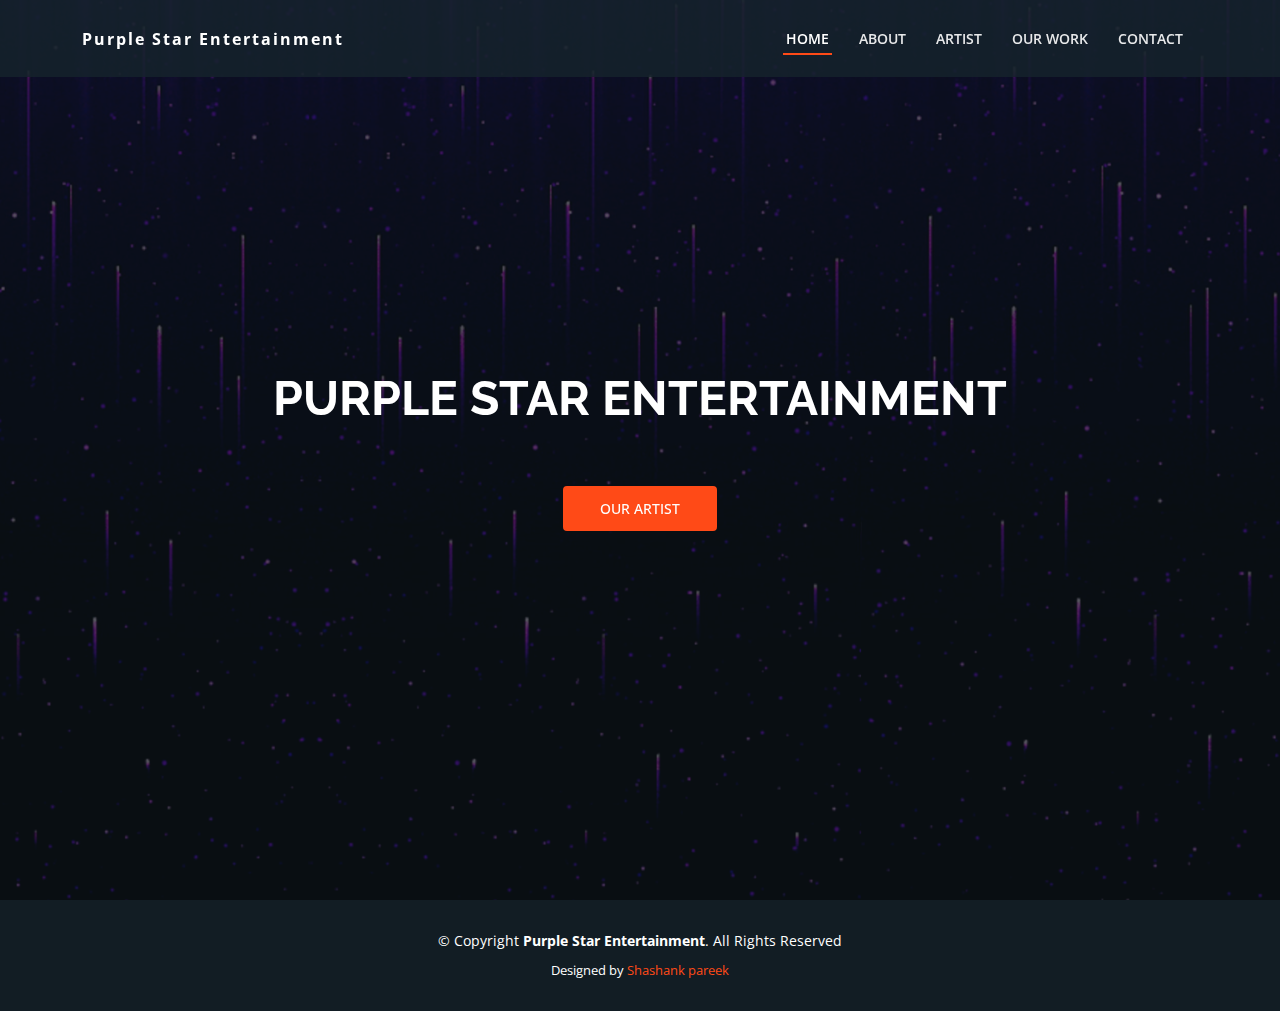
<file: index.html>
<!DOCTYPE html>
<html lang="en">

<head>
    <meta charset="utf-8">
    <meta content="width=device-width, initial-scale=1.0" name="viewport">

    <title>Purple Star Entertainment </title>
    <meta content="" name="description">
    <meta content="" name="keywords">

    <!-- Favicons -->
    <link href="assets/img/logo.png" rel="icon">
    <link href="assets/img/apple-touch-icon.png" rel="apple-touch-icon">

    <!-- Google Fonts -->
    <link href="https://fonts.googleapis.com/css?family=Open+Sans:300,300i,400,400i,600,600i,700,700i|Raleway:300,300i,400,400i,500,500i,600,600i,700,700i|Poppins:300,300i,400,400i,500,500i,600,600i,700,700i" rel="stylesheet">

    <!-- Vendor CSS Files -->
    <link href="assets/vendor/aos/aos.css" rel="stylesheet">
    <link href="assets/vendor/bootstrap/css/bootstrap.min.css" rel="stylesheet">
    <link href="assets/vendor/bootstrap-icons/bootstrap-icons.css" rel="stylesheet">
    <link href="assets/vendor/boxicons/css/boxicons.min.css" rel="stylesheet">
    <link href="assets/vendor/glightbox/css/glightbox.min.css" rel="stylesheet">
    <link href="assets/vendor/remixicon/remixicon.css" rel="stylesheet">
    <link href="assets/vendor/swiper/swiper-bundle.min.css" rel="stylesheet">

    <!--  Main CSS File -->
    <link href="assets/css/style.css" rel="stylesheet">


</head>

<body>
<!-- ======= Header ======= -->
    <header id="header" class="fixed-top">
        <div class="container d-flex align-items-center justify-content-between">

            <p class="logo"><a href="index.html">Purple Star Entertainment</a></p>
            <!-- Uncomment below if you prefer to use an image logo -->
            <!-- <a href="index.html" class="logo"><img src="assets/img/logo.png" alt="" class="img-fluid"></a>-->

            <nav id="navbar" class="navbar">
                <ul>
                    <li><a class="nav-link scrollto active" href="index.html">Home</a></li>
                    <li><a class="nav-link scrollto" href="about.html">About</a></li>
                    <li><a class="nav-link scrollto" href="our-artist.html">Artist</a></li>
                    <li><a class="nav-link scrollto" href="our-work.html">Our Work</a></li>
                    <li><a class="nav-link scrollto" href="Contact.html">Contact</a></li>
                </ul>
                <i class="bi bi-list mobile-nav-toggle"></i>
            </nav><!-- .navbar -->

        </div>
    </header><!-- End Header -->

    <!-- ======= Hero Section ======= -->
    <section id="hero">
        <div class="hero-container" data-aos="fade-up" data-aos-delay="150">
            <h1>Purple Star Entertainment</h1>
            <h2></h2>
            <div class="d-flex">
                <a href="our-artist.html" class="btn-get-started scrollto">OUR ARTIST</a>
<!--                <a href="https://www.youtube.com/watch?v=jDDaplaOz7Q" class="glightbox btn-watch-video"><i class="bi bi-play-circle"></i><span>Watch Video</span></a>-->
            </div>
        </div>
    </section><!-- End Hero -->

    <main id="main">
 
    </main><!-- End #main -->

    <!-- ======= Footer ======= -->
    <footer id="footer">
 
        <div class="container">
            <div class="copyright">
                &copy; Copyright <strong><span>Purple Star Entertainment</span></strong>. All Rights Reserved
            </div>
            <div class="credits">
              
                Designed by <a href="https://shashankp2611.github.io/Port-folio/">Shashank pareek</a>
            </div>
        </div>
    </footer><!-- End Footer -->

    <div id="preloader"></div>
    <a href="#" class="back-to-top d-flex align-items-center justify-content-center"><i class="bi bi-arrow-up-short"></i></a>

    <!-- Vendor JS Files -->
    <script src="assets/vendor/purecounter/purecounter_vanilla.js"></script>
    <script src="assets/vendor/aos/aos.js"></script>
    <script src="assets/vendor/bootstrap/js/bootstrap.bundle.min.js"></script>
    <script src="assets/vendor/glightbox/js/glightbox.min.js"></script>
    <script src="assets/vendor/isotope-layout/isotope.pkgd.min.js"></script>
    <script src="assets/vendor/swiper/swiper-bundle.min.js"></script>
    <script src="assets/vendor/php-email-form/validate.js"></script>

    <!--  Main JS File -->
    <script src="assets/js/main.js"></script>

</body>

</html>
</file>
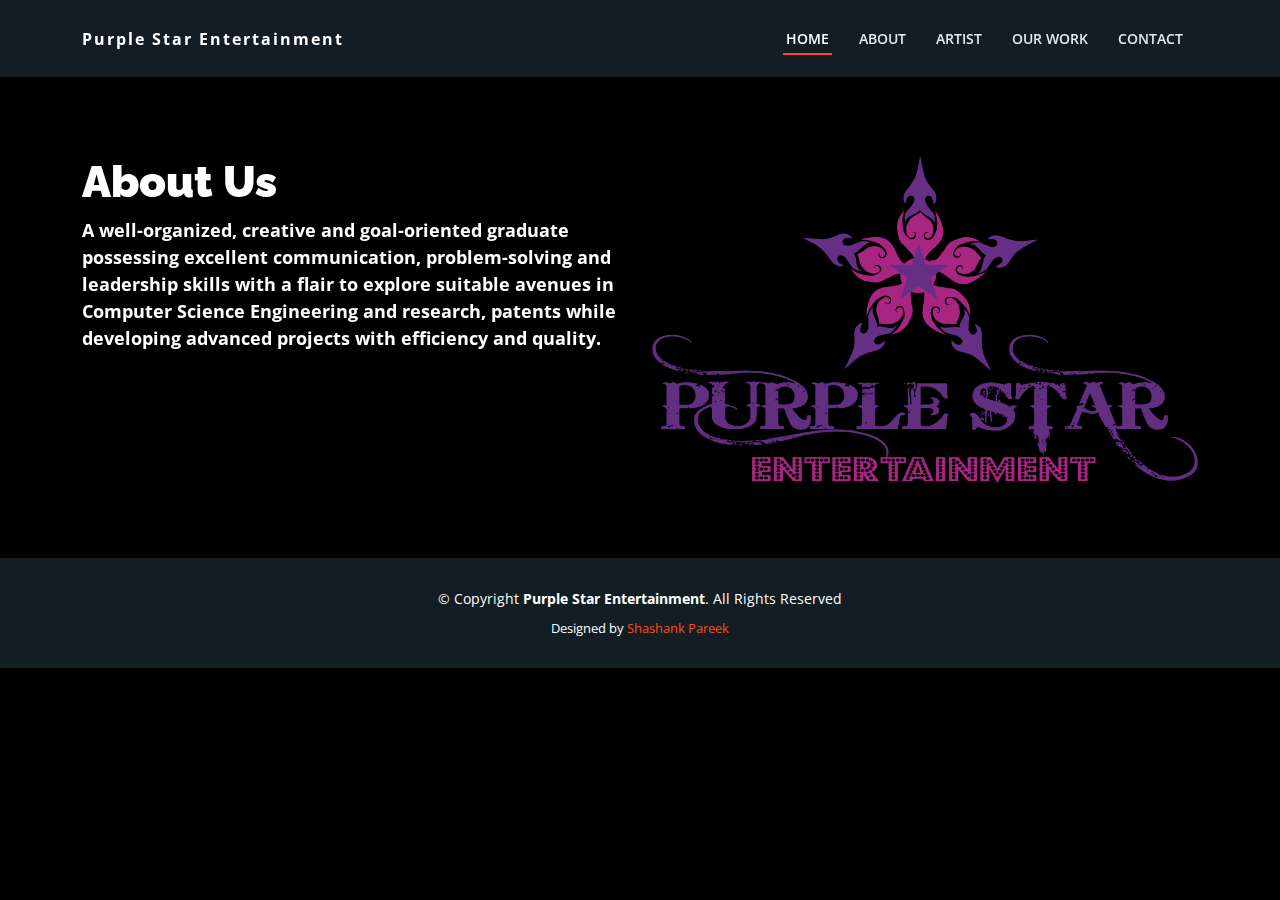
<file: about.html>
<!DOCTYPE html>
<html lang="en">

<head>
    <meta charset="utf-8">
    <meta content="width=device-width, initial-scale=1.0" name="viewport">

    <title></title>
    <meta content="" name="description">
    <meta content="" name="keywords">

    <!-- Favicons -->
    <link href="assets/img/logo.png" rel="icon">
    <link href="assets/img/apple-touch-icon.png" rel="apple-touch-icon">

    <!-- Google Fonts -->
    <link href="https://fonts.googleapis.com/css?family=Open+Sans:300,300i,400,400i,600,600i,700,700i|Raleway:300,300i,400,400i,500,500i,600,600i,700,700i|Poppins:300,300i,400,400i,500,500i,600,600i,700,700i" rel="stylesheet">

    <!-- Vendor CSS Files -->
    <link href="assets/vendor/aos/aos.css" rel="stylesheet">
    <link href="assets/vendor/bootstrap/css/bootstrap.min.css" rel="stylesheet">
    <link href="assets/vendor/bootstrap-icons/bootstrap-icons.css" rel="stylesheet">
    <link href="assets/vendor/boxicons/css/boxicons.min.css" rel="stylesheet">
    <link href="assets/vendor/glightbox/css/glightbox.min.css" rel="stylesheet">
    <link href="assets/vendor/remixicon/remixicon.css" rel="stylesheet">
    <link href="assets/vendor/swiper/swiper-bundle.min.css" rel="stylesheet">

    <!--  Main CSS File -->
    <link href="assets/css/style.css" rel="stylesheet">


</head>

<body>

   <!-- ======= Header ======= -->
    <header id="header" class="fixed-top">
        <div class="container d-flex align-items-center justify-content-between">

          <p class="logo"><a href="index.html">Purple Star Entertainment</a></p>
            <!-- Uncomment below if you prefer to use an image logo -->
            <!-- <a href="index.html" class="logo"><img src="assets/img/logo.png" alt="" class="img-fluid"></a>-->

            <nav id="navbar" class="navbar">
                <ul>
                    <li><a class="nav-link scrollto active" href="index.html">Home</a></li>
                    <li><a class="nav-link scrollto" href="about.html">About</a></li>
                    <li><a class="nav-link scrollto" href="our-artist.html">Artist</a></li>
                    <li><a class="nav-link scrollto" href="our-work.html">Our Work</a></li>
                    <li><a class="nav-link scrollto" href="Contact.html">Contact</a></li>
                </ul>
                <i class="bi bi-list mobile-nav-toggle"></i>
            </nav><!-- .navbar -->

        </div>
    </header><!-- End Header -->
 

    <main id="main">

        <!-- ======= About Section ======= -->
        <!-- ======= About Section ======= -->
    <section id="about" class="about mt-5">
      <div class="container mt-5" data-aos="fade-up">

        <div class="row">
          <div class="col-lg-6 order-1 order-lg-2" data-aos="fade-left" data-aos-delay="100">
            <img src="assets/img/logo.png" class="img-fluid" alt="">
          </div>
          <div class="col-lg-6 pt-4 pt-lg-0 order-2 order-lg-1 content" data-aos="fade-right" data-aos-delay="100">
            <h3>About Us </h3>
                       
            <p>
              A well-organized, creative and goal-oriented
              graduate possessing excellent
              communication, problem-solving and
              leadership skills with a flair to explore
              suitable avenues in Computer Science
              Engineering and research, patents while
              developing advanced projects with
              efficiency and quality. 
            </p>
          </div>
        </div>

      </div>
    </section><!-- End About Section -->

     

     
    <!-- ======= Footer ======= -->
    <footer id="footer">


        <div class="container">
            <div class="copyright">
                &copy; Copyright <strong><span>Purple Star Entertainment</span></strong>. All Rights Reserved
            </div>
            <div class="credits">

                Designed by <a href="https://shashankp2611.github.io/Port-folio/">Shashank Pareek</a>
            </div>
        </div>
    </footer><!-- End Footer -->

    <div id="preloader"></div>
    <a href="#" class="back-to-top d-flex align-items-center justify-content-center"><i class="bi bi-arrow-up-short"></i></a>

    <!-- Vendor JS Files -->
    <script src="assets/vendor/purecounter/purecounter_vanilla.js"></script>
    <script src="assets/vendor/aos/aos.js"></script>
    <script src="assets/vendor/bootstrap/js/bootstrap.bundle.min.js"></script>
    <script src="assets/vendor/glightbox/js/glightbox.min.js"></script>
    <script src="assets/vendor/isotope-layout/isotope.pkgd.min.js"></script>
    <script src="assets/vendor/swiper/swiper-bundle.min.js"></script>
    <script src="assets/vendor/php-email-form/validate.js"></script>

    <!--  Main JS File -->
    <script src="assets/js/main.js"></script>

</body></html>
</file>
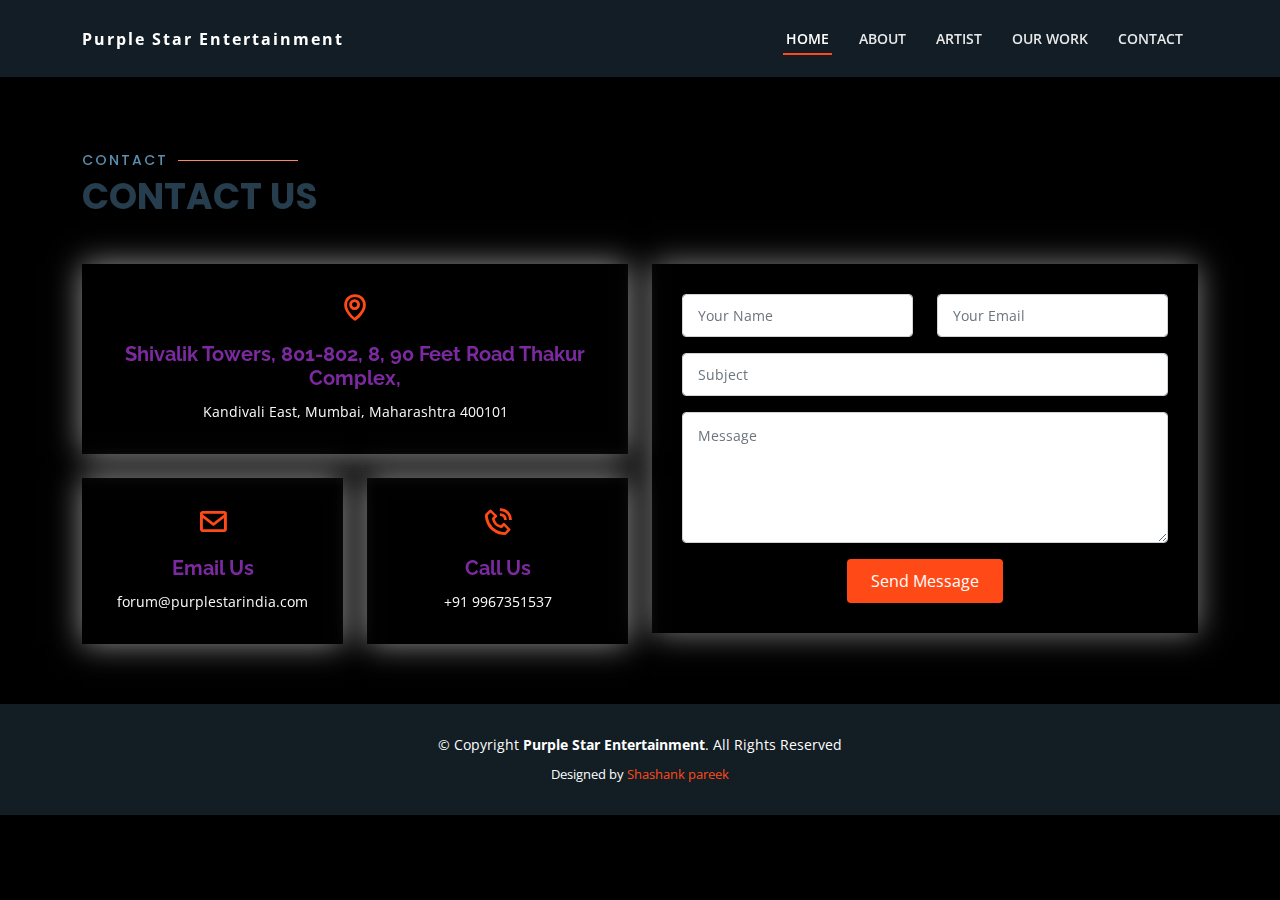
<file: Contact.html>
<!DOCTYPE html>
<html lang="en">

<head>
    <meta charset="utf-8">
    <meta content="width=device-width, initial-scale=1.0" name="viewport">

    <title>Purple Star Entertainment</title>
    <meta content="" name="description">
    <meta content="" name="keywords">

    <!-- Favicons -->
    <link href="assets/img/logo.png" rel="icon">
    <link href="assets/img/apple-touch-icon.png" rel="apple-touch-icon">

    <!-- Google Fonts -->
    <link href="https://fonts.googleapis.com/css?family=Open+Sans:300,300i,400,400i,600,600i,700,700i|Raleway:300,300i,400,400i,500,500i,600,600i,700,700i|Poppins:300,300i,400,400i,500,500i,600,600i,700,700i" rel="stylesheet">

    <!-- Vendor CSS Files -->
    <link href="assets/vendor/aos/aos.css" rel="stylesheet">
    <link href="assets/vendor/bootstrap/css/bootstrap.min.css" rel="stylesheet">
    <link href="assets/vendor/bootstrap-icons/bootstrap-icons.css" rel="stylesheet">
    <link href="assets/vendor/boxicons/css/boxicons.min.css" rel="stylesheet">
    <link href="assets/vendor/glightbox/css/glightbox.min.css" rel="stylesheet">
    <link href="assets/vendor/remixicon/remixicon.css" rel="stylesheet">
    <link href="assets/vendor/swiper/swiper-bundle.min.css" rel="stylesheet">

    <!--  Main CSS File -->
    <link href="assets/css/style.css" rel="stylesheet">


</head>

<body>

  <!-- ======= Header ======= -->
    <header id="header" class="fixed-top">
        <div class="container d-flex align-items-center justify-content-between">

            <p class="logo"><a href="index.html">Purple Star Entertainment</a></p>
            <!-- Uncomment below if you prefer to use an image logo -->
            <!-- <a href="index.html" class="logo"><img src="assets/img/logo.png" alt="" class="img-fluid"></a>-->

            <nav id="navbar" class="navbar">
                <ul>
                    <li><a class="nav-link scrollto active" href="index.html">Home</a></li>
                    <li><a class="nav-link scrollto" href="about.html">About</a></li>
                    <li><a class="nav-link scrollto" href="our-artist.html">Artist</a></li>
                    <li><a class="nav-link scrollto" href="our-work.html">Our Work</a></li>
                    <li><a class="nav-link scrollto" href="Contact.html">Contact</a></li>
                </ul>
                <i class="bi bi-list mobile-nav-toggle"></i>
            </nav><!-- .navbar -->

        </div>
    </header><!-- End Header -->

     
    <main id="main">
 
        <!-- ======= Contact Section ======= -->
        <section id="contact" class="contact mt-5">
            <div class="container mt-5" data-aos="fade-up">

                <div class="section-title">
                    <h2>Contact</h2>
                    <p>Contact Us</p>
                </div>

                <div class="row">

                    <div class="col-lg-6">

                        <div class="row">
                            <div class="col-md-12">
                                <div class="info-box">
                                    <i class="bx bx-map"></i>
                                    <h3>Shivalik Towers, 801-802, 8, 90 Feet Road Thakur Complex, </h3>
                                    <p>Kandivali East, Mumbai, Maharashtra 400101</p>
                                </div>
                            </div>
                            <div class="col-md-6">
                                <div class="info-box mt-4">
                                    <i class="bx bx-envelope"></i>
                                    <h3>Email Us</h3>
                                    <p>forum@purplestarindia.com<br></p>
                                </div>
                            </div>
                            <div class="col-md-6">
                                <div class="info-box mt-4">
                                    <i class="bx bx-phone-call"></i>
                                    <h3>Call Us</h3>
                                    <p>+91 9967351537<br></p>
                                </div>
                            </div>
                        </div>

                    </div>

                    <div class="col-lg-6 mt-4 mt-lg-0">
                        <form action="forms/contact.php" method="post" role="form" class="php-email-form">
                            <div class="row">
                                <div class="col-md-6 form-group">
                                    <input type="text" name="name" class="form-control" id="name" placeholder="Your Name" required>
                                </div>
                                <div class="col-md-6 form-group mt-3 mt-md-0">
                                    <input type="email" class="form-control" name="email" id="email" placeholder="Your Email" required>
                                </div>
                            </div>
                            <div class="form-group mt-3">
                                <input type="text" class="form-control" name="subject" id="subject" placeholder="Subject" required>
                            </div>
                            <div class="form-group mt-3">
                                <textarea class="form-control" name="message" rows="5" placeholder="Message" required></textarea>
                            </div>
                            <div class="my-3">
                                <div class="loading">Loading</div>
                                <div class="error-message"></div>
                                <div class="sent-message">Your message has been sent. Thank you!</div>
                            </div>
                            <div class="text-center"><button type="submit">Send Message</button></div>
                        </form>
                    </div>

                </div>

            </div>
        </section><!-- End Contact Section -->

    </main><!-- End #main -->

    <!-- ======= Footer ======= -->
    <footer id="footer">
 
        <div class="container">
            <div class="copyright">
                &copy; Copyright <strong><span>Purple Star Entertainment</span></strong>. All Rights Reserved
            </div>
            <div class="credits">
              
                Designed by <a href="https://shashankp2611.github.io/Port-folio/">Shashank pareek</a>
            </div>
        </div>
    </footer><!-- End Footer -->

    <div id="preloader"></div>
    <a href="#" class="back-to-top d-flex align-items-center justify-content-center"><i class="bi bi-arrow-up-short"></i></a>

    <!-- Vendor JS Files -->
    <script src="assets/vendor/purecounter/purecounter_vanilla.js"></script>
    <script src="assets/vendor/aos/aos.js"></script>
    <script src="assets/vendor/bootstrap/js/bootstrap.bundle.min.js"></script>
    <script src="assets/vendor/glightbox/js/glightbox.min.js"></script>
    <script src="assets/vendor/isotope-layout/isotope.pkgd.min.js"></script>
    <script src="assets/vendor/swiper/swiper-bundle.min.js"></script>
    <script src="assets/vendor/php-email-form/validate.js"></script>

    <!--  Main JS File -->
    <script src="assets/js/main.js"></script>

</body>

</html>
</file>
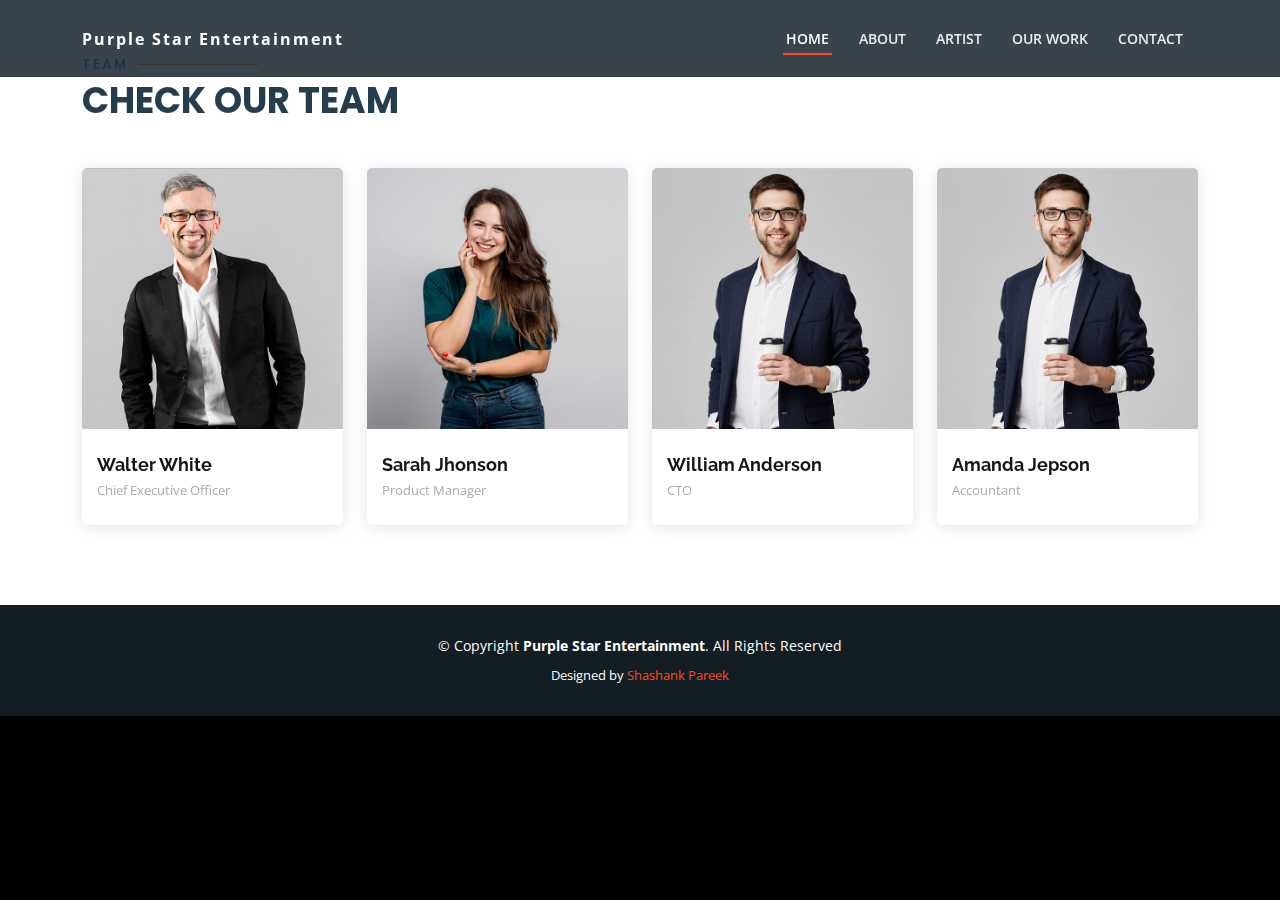
<file: our-artist.html>
<!DOCTYPE html>
<html lang="en">

<head>
    <meta charset="utf-8">
    <meta content="width=device-width, initial-scale=1.0" name="viewport">

    <title>Purple Star Entertainment</title>
    <meta content="" name="description">
    <meta content="" name="keywords">

    <!-- Favicons -->
    <link href="assets/img/logo.png" rel="icon">
    <link href="assets/img/apple-touch-icon.png" rel="apple-touch-icon">

    <!-- Google Fonts -->
    <link href="https://fonts.googleapis.com/css?family=Open+Sans:300,300i,400,400i,600,600i,700,700i|Raleway:300,300i,400,400i,500,500i,600,600i,700,700i|Poppins:300,300i,400,400i,500,500i,600,600i,700,700i" rel="stylesheet">

    <!-- Vendor CSS Files -->
    <link href="assets/vendor/aos/aos.css" rel="stylesheet">
    <link href="assets/vendor/bootstrap/css/bootstrap.min.css" rel="stylesheet">
    <link href="assets/vendor/bootstrap-icons/bootstrap-icons.css" rel="stylesheet">
    <link href="assets/vendor/boxicons/css/boxicons.min.css" rel="stylesheet">
    <link href="assets/vendor/glightbox/css/glightbox.min.css" rel="stylesheet">
    <link href="assets/vendor/remixicon/remixicon.css" rel="stylesheet">
    <link href="assets/vendor/swiper/swiper-bundle.min.css" rel="stylesheet">

    <!--  Main CSS File -->
    <link href="assets/css/style.css" rel="stylesheet">


</head>

<body>

  <!-- ======= Header ======= -->
    <header id="header" class="fixed-top">
        <div class="container d-flex align-items-center justify-content-between">

          <p class="logo"><a href="index.html">Purple Star Entertainment</a></p>
            <!-- Uncomment below if you prefer to use an image logo -->
            <!-- <a href="index.html" class="logo"><img src="assets/img/logo.png" alt="" class="img-fluid"></a>-->

            <nav id="navbar" class="navbar">
                <ul>
                    <li><a class="nav-link scrollto active" href="index.html">Home</a></li>
                    <li><a class="nav-link scrollto" href="about.html">About</a></li>
                    <li><a class="nav-link scrollto" href="our-artist.html">Artist</a></li>
                    <li><a class="nav-link scrollto" href="our-work.html">Our Work</a></li>
                    <li><a class="nav-link scrollto" href="Contact.html">Contact</a></li>
                </ul>
                <i class="bi bi-list mobile-nav-toggle"></i>
            </nav><!-- .navbar -->

        </div>
    </header><!-- End Header -->

    <main id="main">






        <!-- ======= Team Section ======= -->
         <!-- ======= Team Section ======= -->
    <section id="team" class="team">
      <div class="container" data-aos="fade-up">

        <div class="section-title">
          <h2>Team</h2>
          <p>Check our Team</p>
        </div>

        <div class="row">

          <div class="col-lg-3 col-md-6 d-flex align-items-stretch">
            <div class="member" data-aos="fade-up" data-aos-delay="100">
              <div class="member-img">
                <img src="assets/img/team/team-1.jpg" class="img-fluid" alt="">
                <div class="social">
                  <a href=""><i class="bi bi-twitter"></i></a>
                  <a href=""><i class="bi bi-facebook"></i></a>
                  <a href=""><i class="bi bi-instagram"></i></a>
                  <a href=""><i class="bi bi-linkedin"></i></a>
                </div>
              </div>
              <div class="member-info">
                <h4>Walter White</h4>
                <span>Chief Executive Officer</span>
              </div>
            </div>
          </div>

          <div class="col-lg-3 col-md-6 d-flex align-items-stretch">
            <div class="member" data-aos="fade-up" data-aos-delay="200">
              <div class="member-img">
                <img src="assets/img/team/team-2.jpg" class="img-fluid" alt="">
                <div class="social">
                  <a href=""><i class="bi bi-twitter"></i></a>
                  <a href=""><i class="bi bi-facebook"></i></a>
                  <a href=""><i class="bi bi-instagram"></i></a>
                  <a href=""><i class="bi bi-linkedin"></i></a>
                </div>
              </div>
              <div class="member-info">
                <h4>Sarah Jhonson</h4>
                <span>Product Manager</span>
              </div>
            </div>
          </div>

          <div class="col-lg-3 col-md-6 d-flex align-items-stretch">
            <div class="member" data-aos="fade-up" data-aos-delay="300">
              <div class="member-img">
                <img src="assets/img/team/team-3.jpg" class="img-fluid" alt="">
                <div class="social">
                  <a href=""><i class="bi bi-twitter"></i></a>
                  <a href=""><i class="bi bi-facebook"></i></a>
                  <a href=""><i class="bi bi-instagram"></i></a>
                  <a href=""><i class="bi bi-linkedin"></i></a>
                </div>
              </div>
              <div class="member-info">
                <h4>William Anderson</h4>
                <span>CTO</span>
              </div>
            </div>
          </div>

          <div class="col-lg-3 col-md-6 d-flex align-items-stretch">
            <div class="member" data-aos="fade-up" data-aos-delay="400">
              <div class="member-img">
                <img src="assets/img/team/team-3.jpg" class="img-fluid" alt="">
                <div class="social">
                  <a href=""><i class="bi bi-twitter"></i></a>
                  <a href=""><i class="bi bi-facebook"></i></a>
                  <a href=""><i class="bi bi-instagram"></i></a>
                  <a href=""><i class="bi bi-linkedin"></i></a>
                </div>
              </div>
              <div class="member-info">
                <h4>Amanda Jepson</h4>
                <span>Accountant</span>
              </div>
            </div>
          </div>

        </div>

      </div>
    </section><!-- End Team Section -->


       

    </main><!-- End #main -->

    <!-- ======= Footer ======= -->
    <footer id="footer">


        <div class="container">
            <div class="copyright">
                &copy; Copyright <strong><span>Purple Star Entertainment</span></strong>. All Rights Reserved
            </div>
            <div class="credits">

                Designed by <a href="https://shashankp2611.github.io/Port-folio/">Shashank Pareek</a>
            </div>
        </div>
    </footer><!-- End Footer -->

    <div id="preloader"></div>
    <a href="#" class="back-to-top d-flex align-items-center justify-content-center"><i class="bi bi-arrow-up-short"></i></a>

    <!-- Vendor JS Files -->
    <script src="assets/vendor/purecounter/purecounter_vanilla.js"></script>
    <script src="assets/vendor/aos/aos.js"></script>
    <script src="assets/vendor/bootstrap/js/bootstrap.bundle.min.js"></script>
    <script src="assets/vendor/glightbox/js/glightbox.min.js"></script>
    <script src="assets/vendor/isotope-layout/isotope.pkgd.min.js"></script>
    <script src="assets/vendor/swiper/swiper-bundle.min.js"></script>
    <script src="assets/vendor/php-email-form/validate.js"></script>

    <!--  Main JS File -->
    <script src="assets/js/main.js"></script>

</body></html>
</file>
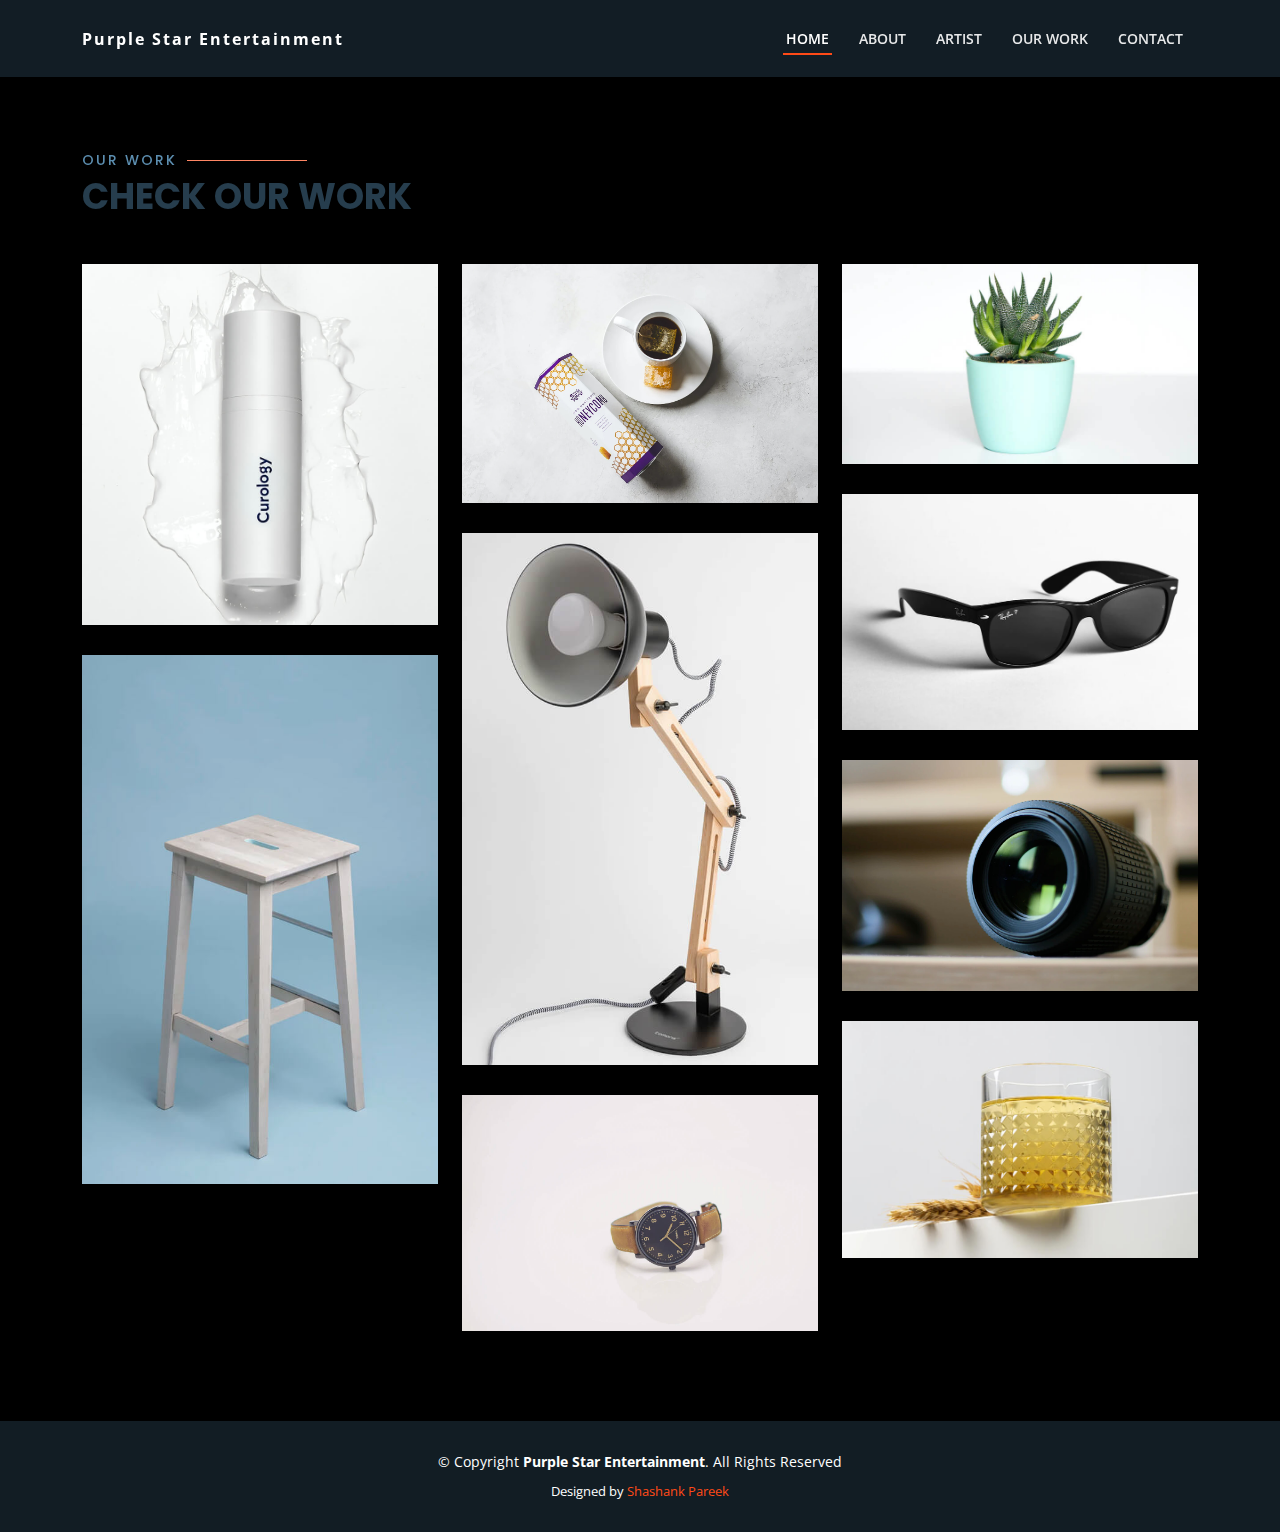
<file: our-work.html>
<!DOCTYPE html>
<html lang="en">

<head>
    <meta charset="utf-8">
    <meta content="width=device-width, initial-scale=1.0" name="viewport">

    <title>Purple Star Entertainment</title>
    <meta content="" name="description">
    <meta content="" name="keywords">

    <!-- Favicons -->
    <link href="assets/img/logo.png" rel="icon">
    <link href="assets/img/apple-touch-icon.png" rel="apple-touch-icon">

    <!-- Google Fonts -->
    <link href="https://fonts.googleapis.com/css?family=Open+Sans:300,300i,400,400i,600,600i,700,700i|Raleway:300,300i,400,400i,500,500i,600,600i,700,700i|Poppins:300,300i,400,400i,500,500i,600,600i,700,700i" rel="stylesheet">

    <!-- Vendor CSS Files -->
    <link href="assets/vendor/aos/aos.css" rel="stylesheet">
    <link href="assets/vendor/bootstrap/css/bootstrap.min.css" rel="stylesheet">
    <link href="assets/vendor/bootstrap-icons/bootstrap-icons.css" rel="stylesheet">
    <link href="assets/vendor/boxicons/css/boxicons.min.css" rel="stylesheet">
    <link href="assets/vendor/glightbox/css/glightbox.min.css" rel="stylesheet">
    <link href="assets/vendor/remixicon/remixicon.css" rel="stylesheet">
    <link href="assets/vendor/swiper/swiper-bundle.min.css" rel="stylesheet">

    <!--  Main CSS File -->
    <link href="assets/css/style.css" rel="stylesheet">


</head>

<body>

    <!-- ======= Header ======= -->
    <header id="header" class="fixed-top">
        <div class="container d-flex align-items-center justify-content-between">

            <p class="logo"><a href="index.html">Purple Star Entertainment</a></p>
            <!-- Uncomment below if you prefer to use an image logo -->
            <!-- <a href="index.html" class="logo"><img src="assets/img/logo.png" alt="" class="img-fluid"></a>-->

            <nav id="navbar" class="navbar">
                <ul>
                    <li><a class="nav-link scrollto active" href="index.html">Home</a></li>
                    <li><a class="nav-link scrollto" href="about.html">About</a></li>
                    <li><a class="nav-link scrollto" href="our-artist.html">Artist</a></li>
                    <li><a class="nav-link scrollto" href="our-work.html">Our Work</a></li>
                    <li><a class="nav-link scrollto" href="Contact.html">Contact</a></li>
                </ul>
                <i class="bi bi-list mobile-nav-toggle"></i>
            </nav><!-- .navbar -->

        </div>
    </header><!-- End Header -->




    <main id="main">


        <!-- ======= Portfolio Section ======= -->
        <section id="portfolio" class="portfolio mt-5">
            <div class="container" data-aos="fade-up">

                <div class="section-title mt-5">
                    <h2>Our Work</h2>
                    <p>Check our Work</p>
                </div>


                <div class="row portfolio-container" data-aos="fade-up" data-aos-delay="200">

                    <div class="col-lg-4 col-md-6 portfolio-item filter-app">
                        <img src="assets/img/portfolio/portfolio-1.jpg" class="img-fluid" alt="">
                      
                    </div>

                    <div class="col-lg-4 col-md-6 portfolio-item filter-web">
                        <img src="assets/img/portfolio/portfolio-2.jpg" class="img-fluid" alt="">
                        
                    </div>

                    <div class="col-lg-4 col-md-6 portfolio-item filter-app">
                        <img src="assets/img/portfolio/portfolio-3.jpg" class="img-fluid" alt="">
                         
                    </div>

                    <div class="col-lg-4 col-md-6 portfolio-item filter-card">
                        <img src="assets/img/portfolio/portfolio-4.jpg" class="img-fluid" alt="">
                        
                    </div>

                    <div class="col-lg-4 col-md-6 portfolio-item filter-web">
                        <img src="assets/img/portfolio/portfolio-5.jpg" class="img-fluid" alt="">
                       
                    </div>

                    <div class="col-lg-4 col-md-6 portfolio-item filter-app">
                        <img src="assets/img/portfolio/portfolio-6.jpg" class="img-fluid" alt="">
                         
                    </div>

                    <div class="col-lg-4 col-md-6 portfolio-item filter-card">
                        <img src="assets/img/portfolio/portfolio-7.jpg" class="img-fluid" alt="">
                        
                    </div>

                    <div class="col-lg-4 col-md-6 portfolio-item filter-card">
                        <img src="assets/img/portfolio/portfolio-8.jpg" class="img-fluid" alt="">
                        
                    </div>

                    <div class="col-lg-4 col-md-6 portfolio-item filter-web">
                        <img src="assets/img/portfolio/portfolio-9.jpg" class="img-fluid" alt="">
                        
                    </div>

                </div>

            </div>
        </section><!-- End Portfolio Section -->


    </main><!-- End #main -->

     <!-- ======= Footer ======= -->
     <footer id="footer">


        <div class="container">
            <div class="copyright">
                &copy; Copyright <strong><span>Purple Star Entertainment</span></strong>. All Rights Reserved
            </div>
            <div class="credits">

                Designed by <a href="https://shashankp2611.github.io/Port-folio/">Shashank Pareek</a>
            </div>
        </div>
    </footer><!-- End Footer -->

    <div id="preloader"></div>
    <a href="#" class="back-to-top d-flex align-items-center justify-content-center"><i class="bi bi-arrow-up-short"></i></a>

    <!-- Vendor JS Files -->
    <script src="assets/vendor/purecounter/purecounter_vanilla.js"></script>
    <script src="assets/vendor/aos/aos.js"></script>
    <script src="assets/vendor/bootstrap/js/bootstrap.bundle.min.js"></script>
    <script src="assets/vendor/glightbox/js/glightbox.min.js"></script>
    <script src="assets/vendor/isotope-layout/isotope.pkgd.min.js"></script>
    <script src="assets/vendor/swiper/swiper-bundle.min.js"></script>
    <script src="assets/vendor/php-email-form/validate.js"></script>

    <!--  Main JS File -->
    <script src="assets/js/main.js"></script>

</body></html>
</file>
<file: assets/css/style.css>
/*--------------------------------------------------------------
# General
--------------------------------------------------------------*/
body {
  font-family: "Open Sans", sans-serif;
  color: #fff;
  background: #000;
}

a {
  color: #ff4a17;
  text-decoration: none;
}

a:hover {
  color: #ff724a;
  text-decoration: none;
}

h1,
h2,
h3,
h4,
h5,
h6 {
  font-family: "Raleway", sans-serif;
}

/*--------------------------------------------------------------
# Back to top button
--------------------------------------------------------------*/
.back-to-top {
  position: fixed;
  visibility: hidden;
  opacity: 0;
  right: 15px;
  bottom: 15px;
  z-index: 996;
  background: #ff4a17;
  width: 40px;
  height: 40px;
  border-radius: 4px;
  transition: all 0.4s;
}

.back-to-top i {
  font-size: 24px;
  color: #fff;
  line-height: 0;
}

.back-to-top:hover {
  background: #ff6a40;
  color: #fff;
}

.back-to-top.active {
  visibility: visible;
  opacity: 1;
}

/*--------------------------------------------------------------
# Preloader
--------------------------------------------------------------*/
#preloader {
  position: fixed;
  top: 0;
  left: 0;
  right: 0;
  bottom: 0;
  z-index: 9999;
  overflow: hidden;
  background: #fff;
}

#preloader:before {
  content: "";
  position: fixed;
  top: calc(50% - 30px);
  left: calc(50% - 30px);
  border: 6px solid #ff4a17;
  border-top-color: #ffe9e3;
  border-radius: 50%;
  width: 60px;
  height: 60px;
  -webkit-animation: animate-preloader 1s linear infinite;
  animation: animate-preloader 1s linear infinite;
}

@-webkit-keyframes animate-preloader {
  0% {
    transform: rotate(0deg);
  }

  100% {
    transform: rotate(360deg);
  }
}

@keyframes animate-preloader {
  0% {
    transform: rotate(0deg);
  }

  100% {
    transform: rotate(360deg);
  }
}

/*--------------------------------------------------------------
# Disable aos animation delay on mobile devices
--------------------------------------------------------------*/
@media screen and (max-width: 768px) {
  [data-aos-delay] {
    transition-delay: 0 !important;
  }
}

/*--------------------------------------------------------------
# Header
--------------------------------------------------------------*/
#header {
  transition: all 0.5s;
      background: rgba(21, 34, 43, 0.85);

  z-index: 997;
  padding: 20px 0;
}

#header.header-scrolled,
#header.header-inner-pages {
  background: rgba(21, 34, 43, 0.85);
  padding: 10px 0;
}

#header .logo {
   margin: 0;
  padding: 0;
  line-height: 1;
  font-weight: 700;
  letter-spacing: 2px;
}

#header .logo a {
  color: #fff;
}

#header .logo img {
  max-height: 40px;
}

/*--------------------------------------------------------------
# Navigation Menu
--------------------------------------------------------------*/
/**
* Desktop Navigation 
*/
.navbar {
  padding: 0;
}

.navbar ul {
  margin: 0;
  padding: 0;
  display: flex;
  list-style: none;
  align-items: center;
}

.navbar li {
  position: relative;
}

.navbar>ul>li {
  white-space: nowrap;
  padding: 8px 12px;
}

.navbar a,
.navbar a:focus {
  display: flex;
  align-items: center;
  position: relative;
  justify-content: space-between;
  padding: 0 3px;
  font-size: 14px;
  text-transform: uppercase;
  font-weight: 600;
  color: rgba(255, 255, 255, 0.9);
  white-space: nowrap;
  transition: 0.3s;
}

.navbar a i,
.navbar a:focus i {
  font-size: 12px;
  line-height: 0;
  margin-left: 5px;
}

.navbar>ul>li>a:before {
  content: "";
  position: absolute;
  width: 100%;
  height: 2px;
  bottom: -6px;
  left: 0;
  background-color: #ff4a17;
  visibility: hidden;
  width: 0px;
  transition: all 0.3s ease-in-out 0s;
}

.navbar a:hover:before,
.navbar li:hover>a:before,
.navbar .active:before {
  visibility: visible;
  width: 100%;
}

.navbar a:hover,
.navbar .active,
.navbar .active:focus,
.navbar li:hover>a {
  color: #fff;
}

.navbar .getstarted,
.navbar .getstarted:focus {
  padding: 8px 25px;
  margin-left: 30px;
  border-radius: 4px;
  color: #fff;
  border: 2px solid #fff;
}

.navbar .getstarted:hover,
.navbar .getstarted:focus:hover {
  color: #fff;
  background: #fd3800;
  border-color: #ff4a17;
}

.navbar>ul>li>.getstarted:before {
  visibility: hidden;
}

.navbar .dropdown ul {
  display: block;
  position: absolute;
  left: 14px;
  top: calc(100% + 30px);
  margin: 0;
  padding: 10px 0;
  z-index: 99;
  opacity: 0;
  visibility: hidden;
  background: #fff;
  box-shadow: 0px 0px 30px rgba(127, 137, 161, 0.25);
  transition: 0.3s;
  border-radius: 4px;
}

.navbar .dropdown ul li {
  min-width: 200px;
}

.navbar .dropdown ul a {
  padding: 10px 20px;
  font-size: 14px;
  text-transform: none;
  color: #15222b;
  font-weight: 400;
}

.navbar .dropdown ul a i {
  font-size: 12px;
}

.navbar .dropdown ul a:hover,
.navbar .dropdown ul .active:hover,
.navbar .dropdown ul li:hover>a {
  color: #ff4a17;
}

.navbar .dropdown:hover>ul {
  opacity: 1;
  top: 100%;
  visibility: visible;
}

.navbar .dropdown .dropdown ul {
  top: 0;
  left: calc(100% - 30px);
  visibility: hidden;
}

.navbar .dropdown .dropdown:hover>ul {
  opacity: 1;
  top: 0;
  left: 100%;
  visibility: visible;
}

@media (max-width: 1366px) {
  .navbar .dropdown .dropdown ul {
    left: -90%;
  }

  .navbar .dropdown .dropdown:hover>ul {
    left: -100%;
  }
}

/**
* Mobile Navigation 
*/
.mobile-nav-toggle {
  color: #fff;
  font-size: 28px;
  cursor: pointer;
  display: none;
  line-height: 0;
  transition: 0.5s;
}

@media (max-width: 991px) {
  .mobile-nav-toggle {
    display: block;
  }

  .navbar ul {
    display: none;
  }
}

.navbar-mobile {
  position: fixed;
  overflow: hidden;
  top: 0;
  right: 0;
  left: 0;
  bottom: 0;
  background: rgba(4, 7, 9, 0.9);
  transition: 0.3s;
  z-index: 999;
}

.navbar-mobile .mobile-nav-toggle {
  position: absolute;
  top: 15px;
  right: 15px;
}

.navbar-mobile ul {
  display: block;
  position: absolute;
  top: 55px;
  right: 15px;
  bottom: 15px;
  left: 15px;
  padding: 10px 0;
  border-radius: 10px;
  background-color: #fff;
  overflow-y: auto;
  transition: 0.3s;
}

.navbar-mobile a,
.navbar-mobile a:focus {
  padding: 10px 20px;
  font-size: 15px;
  color: #15222b;
}

.navbar-mobile a:hover,
.navbar-mobile .active,
.navbar-mobile li:hover>a {
  color: #ff4a17;
}

.navbar-mobile .getstarted,
.navbar-mobile .getstarted:focus {
  margin: 15px;
}

.navbar-mobile .dropdown ul {
  position: static;
  display: none;
  margin: 10px 20px;
  padding: 10px 0;
  z-index: 99;
  opacity: 1;
  visibility: visible;
  background: #fff;
  box-shadow: 0px 0px 30px rgba(127, 137, 161, 0.25);
}

.navbar-mobile .dropdown ul li {
  min-width: 200px;
}

.navbar-mobile .dropdown ul a {
  padding: 10px 20px;
}

.navbar-mobile .dropdown ul a i {
  font-size: 12px;
}

.navbar-mobile .dropdown ul a:hover,
.navbar-mobile .dropdown ul .active:hover,
.navbar-mobile .dropdown ul li:hover>a {
  color: #ff4a17;
}

.navbar-mobile .dropdown>.dropdown-active {
  display: block;
}

/*--------------------------------------------------------------
# Hero Section
--------------------------------------------------------------*/
#hero {
  width: 100%;
  height: 100vh;
  background: url("../img/bg-2.png") top center;
  background-size: cover;
  position: relative;
  padding: 0;
}

#hero:before {
  content: "";
  background: rgba(13, 20, 26, 0.7);
  position: absolute;
  bottom: 0;
  top: 0;
  left: 0;
  right: 0;
}

#hero .hero-container {
  position: absolute;
  bottom: 0;
  top: 0;
  left: 0;
  right: 0;
  display: flex;
  justify-content: center;
  align-items: center;
  flex-direction: column;
  text-align: center;
}

#hero h1 {
  margin: 0 0 10px 0;
  font-size: 48px;
  font-weight: 700;
  line-height: 56px;
  text-transform: uppercase;
  color: #fff;
}

#hero h2 {
  color: #eee;
  margin-bottom: 50px;
  font-size: 24px;
}

#hero .btn-get-started {
  font-family: "Open Sans", sans-serif;
  text-transform: uppercase;
  font-weight: 500;
  font-size: 14px;
  display: inline-block;
  padding: 10px 35px 10px 35px;
  border-radius: 4px;
  transition: 0.5s;
  color: #fff;
  background: #ff4a17;
  border: 2px solid #ff4a17;
}

#hero .btn-get-started:hover {
  border-color: #fff;
  background: rgba(255, 255, 255, 0.1);
}

#hero .btn-watch-video {
  font-size: 16px;
  display: inline-block;
  transition: 0.5s;
  margin-left: 25px;
  color: #fff;
  display: inline-flex;
  align-items: center;
  justify-content: center;
}

#hero .btn-watch-video i {
  line-height: 0;
  color: #fff;
  font-size: 32px;
  transition: 0.3s;
  margin-right: 8px;
}

#hero .btn-watch-video:hover i {
  color: #ff4a17;
}

@media (min-width: 1024px) {
  #hero {
    background-attachment: fixed;
  }
}

@media (max-width: 768px) {
  #hero h1 {
    font-size: 28px;
    line-height: 36px;
  }

  #hero h2 {
    font-size: 18px;
    line-height: 24px;
    margin-bottom: 30px;
  }
}

/*--------------------------------------------------------------
# Sections General
--------------------------------------------------------------*/
section {
  padding: 60px 0;
  overflow: hidden;
}

.section-bg {
  background-color: #f0f4f8;
}

.section-title {
  padding-bottom: 40px;
}

.section-title h2 {
  font-size: 14px;
  font-weight: 500;
  padding: 0;
  line-height: 1px;
  margin: 0 0 5px 0;
  letter-spacing: 2px;
  text-transform: uppercase;
  color: #5c8eb0;
  font-family: "Poppins", sans-serif;
}

.section-title h2::after {
  content: "";
  width: 120px;
  height: 1px;
  display: inline-block;
  background: #ff8664;
  margin: 4px 10px;
}

.section-title p {
  margin: 0;
  margin: 0;
  font-size: 36px;
  font-weight: 700;
  text-transform: uppercase;
  font-family: "Poppins", sans-serif;
  color: #263d4d;
}

/*--------------------------------------------------------------
# About
--------------------------------------------------------------*/
.about .container {
  box-shadow: 0px 2px 15px rgba(0, 0, 0, 0.1);
  padding-bottom: 15px;
}

.about .count-box {
  padding: 60px 0;
  width: 100%;
}

.about .count-box i {
  display: block;
  font-size: 48px;
  color: #a1bdd1;
  float: left;
  line-height: 0;
}

.about .count-box span {
  font-size: 28px;
  line-height: 25px;
  display: block;
  font-weight: 700;
  color: #365870;
  margin-left: 60px;
}

.about .count-box p {
  padding: 5px 0 0 0;
  margin: 0 0 0 60px;
  font-family: "Raleway", sans-serif;
  font-weight: 600;
  font-size: 14px;
  color: #2e4b5e;
}

.about .count-box a {
  font-weight: 600;
  display: block;
  margin-top: 20px;
  color: #2e4b5e;
  font-size: 15px;
  font-family: "Poppins", sans-serif;
  transition: ease-in-out 0.3s;
}

.about .count-box a:hover {
  color: #477392;
}

.about .content {
  font-size: 15px;
}

.about .content h3 {
  font-weight: 900;
  font-size: 44px;
  color: #fff;
}

.about .content p {
  font-weight: 700;
  font-size: 18px;
  color: #fff;
}
.about .content ul {
  list-style: none;
  padding: 0;
}

.about .content ul li {
  padding-bottom: 10px;
  padding-left: 28px;
  position: relative;
}

.about .content ul i {
  font-size: 24px;
  color: #ff4a17;
  position: absolute;
  left: 0;
  top: -2px;
}

.about .content p:last-child {
  margin-bottom: 0;
}

.about .play-btn {
  width: 94px;
  height: 94px;
  background: radial-gradient(#ff4a17 50%, rgba(255, 74, 23, 0.4) 52%);
  border-radius: 50%;
  display: block;
  position: absolute;
  left: calc(50% - 47px);
  top: calc(50% - 47px);
  overflow: hidden;
}

.about .play-btn::after {
  content: "";
  position: absolute;
  left: 50%;
  top: 50%;
  transform: translateX(-40%) translateY(-50%);
  width: 0;
  height: 0;
  border-top: 10px solid transparent;
  border-bottom: 10px solid transparent;
  border-left: 15px solid #fff;
  z-index: 100;
  transition: all 400ms cubic-bezier(0.55, 0.055, 0.675, 0.19);
}

.about .play-btn::before {
  content: "";
  position: absolute;
  width: 120px;
  height: 120px;
  -webkit-animation-delay: 0s;
  animation-delay: 0s;
  -webkit-animation: pulsate-btn 2s;
  animation: pulsate-btn 2s;
  -webkit-animation-direction: forwards;
  animation-direction: forwards;
  -webkit-animation-iteration-count: infinite;
  animation-iteration-count: infinite;
  -webkit-animation-timing-function: steps;
  animation-timing-function: steps;
  opacity: 1;
  border-radius: 50%;
  border: 5px solid rgba(255, 74, 23, 0.7);
  top: -15%;
  left: -15%;
  background: rgba(198, 16, 0, 0);
}

.about .play-btn:hover::after {
  border-left: 15px solid #ff4a17;
  transform: scale(20);
}

.about .play-btn:hover::before {
  content: "";
  position: absolute;
  left: 50%;
  top: 50%;
  transform: translateX(-40%) translateY(-50%);
  width: 0;
  height: 0;
  border: none;
  border-top: 10px solid transparent;
  border-bottom: 10px solid transparent;
  border-left: 15px solid #fff;
  z-index: 200;
  -webkit-animation: none;
  animation: none;
  border-radius: 0;
}

@-webkit-keyframes pulsate-btn {
  0% {
    transform: scale(0.6, 0.6);
    opacity: 1;
  }

  100% {
    transform: scale(1, 1);
    opacity: 0;
  }
}

@keyframes pulsate-btn {
  0% {
    transform: scale(0.6, 0.6);
    opacity: 1;
  }

  100% {
    transform: scale(1, 1);
    opacity: 0;
  }
}

/*--------------------------------------------------------------
# About Boxes
--------------------------------------------------------------*/
.about-boxes {
  background: url("../img/about-boxes-bg.jpg") center top no-repeat fixed;
  background-size: cover;
  padding: 60px 0 30px 0;
  position: relative;
}

.about-boxes::before {
  content: "";
  position: absolute;
  left: 0;
  right: 0;
  top: 0;
  bottom: 0;
  background: rgba(255, 255, 255, 0.92);
  z-index: 9;
}

.about-boxes .container,
.about-boxes .container-fluid {
  position: relative;
  z-index: 10;
}

.about-boxes .card {
  border-radius: 3px;
  border: 0;
  box-shadow: 0px 2px 15px rgba(0, 0, 0, 0.1);
  margin-bottom: 30px;
}

.about-boxes .card-icon {
  text-align: center;
  margin-top: -32px;
}

.about-boxes .card-icon i {
  font-size: 32px;
  color: #fff;
  width: 64px;
  height: 64px;
  padding-top: 5px;
  text-align: center;
  background-color: #ff4a17;
  border-radius: 4px;
  text-align: center;
  border: 4px solid #fff;
  transition: 0.3s;
  display: inline-block;
}

.about-boxes .card-body {
  padding-top: 12px;
}

.about-boxes .card-title {
  font-weight: 700;
  text-align: center;
}

.about-boxes .card-title a {
  color: #15222b;
}

.about-boxes .card-title a:hover {
  color: #ff4a17;
}

.about-boxes .card-text {
  color: #5e5e5e;
}

.about-boxes .card:hover .card-icon i {
  background: #fff;
  color: #ff4a17;
}

@media (max-width: 1024px) {
  .about-boxes {
    background-attachment: scroll;
  }
}

/*--------------------------------------------------------------
# Clients
--------------------------------------------------------------*/
.clients {
  background: #f0f4f8;
  padding: 15px 0;
  text-align: center;
}

.clients img {
  max-width: 45%;
  transition: all 0.4s ease-in-out;
  display: inline-block;
  padding: 15px 0;
  filter: grayscale(100);
}

.clients img:hover {
  filter: none;
  transform: scale(1.15);
}

@media (max-width: 768px) {
  .clients img {
    max-width: 40%;
  }
}

/*--------------------------------------------------------------
# Features
--------------------------------------------------------------*/
.features .nav-tabs {
  border: 0;
}

.features .nav-link {
  border: 1px solid #b5ccdb;
  padding: 15px;
  transition: 0.3s;
  color: #15222b;
  border-radius: 0;
  display: flex;
  align-items: center;
  justify-content: center;
}

.features .nav-link i {
  padding-right: 15px;
  font-size: 48px;
}

.features .nav-link h4 {
  font-size: 18px;
  font-weight: 600;
  margin: 0;
}

.features .nav-link:hover {
  color: #ff4a17;
}

.features .nav-link.active {
  background: #ff4a17;
  color: #fff;
  border-color: #ff4a17;
}

@media (max-width: 768px) {
  .features .nav-link i {
    padding: 0;
    line-height: 1;
    font-size: 36px;
  }
}

@media (max-width: 575px) {
  .features .nav-link {
    padding: 15px;
  }

  .features .nav-link i {
    font-size: 24px;
  }
}

.features .tab-content {
  margin-top: 30px;
}

.features .tab-pane h3 {
  font-weight: 600;
  font-size: 26px;
}

.features .tab-pane ul {
  list-style: none;
  padding: 0;
}

.features .tab-pane ul li {
  padding-bottom: 10px;
}

.features .tab-pane ul i {
  font-size: 20px;
  padding-right: 4px;
  color: #ff4a17;
}

.features .tab-pane p:last-child {
  margin-bottom: 0;
}

/*--------------------------------------------------------------
# Services
--------------------------------------------------------------*/
.services .icon-box {
  margin-bottom: 20px;
  padding: 30px;
  border-radius: 6px;
  background: #fff;
}

.services .icon-box i {
  float: left;
  color: #5c8eb0;
  font-size: 40px;
  line-height: 0;
}

.services .icon-box h4 {
  margin-left: 70px;
  font-weight: 700;
  margin-bottom: 15px;
  font-size: 18px;
}

.services .icon-box h4 a {
  color: #365870;
  transition: 0.3s;
}

.services .icon-box .icon-box:hover h4 a {
  color: #ff4a17;
}

.services .icon-box p {
  margin-left: 70px;
  line-height: 24px;
  font-size: 14px;
}

.services .icon-box:hover h4 a {
  color: #ff4a17;
}

/*--------------------------------------------------------------
# Testimonials
--------------------------------------------------------------*/
.testimonials {
  padding: 80px 0;
  background: url("../img/testimonials-bg.jpg") no-repeat;
  background-position: center center;
  background-size: cover;
  position: relative;
}

.testimonials::before {
  content: "";
  position: absolute;
  left: 0;
  right: 0;
  top: 0;
  bottom: 0;
  background: rgba(13, 20, 26, 0.7);
}

.testimonials .section-header {
  margin-bottom: 40px;
}

.testimonials .testimonials-carousel,
.testimonials .testimonials-slider {
  overflow: hidden;
}

.testimonials .testimonial-item {
  text-align: center;
  color: #fff;
}

.testimonials .testimonial-item .testimonial-img {
  width: 100px;
  border-radius: 50%;
  border: 6px solid rgba(255, 255, 255, 0.15);
  margin: 0 auto;
}

.testimonials .testimonial-item h3 {
  font-size: 20px;
  font-weight: bold;
  margin: 10px 0 5px 0;
  color: #fff;
}

.testimonials .testimonial-item h4 {
  font-size: 14px;
  color: #ddd;
  margin: 0 0 15px 0;
}

.testimonials .testimonial-item .quote-icon-left,
.testimonials .testimonial-item .quote-icon-right {
  color: rgba(255, 255, 255, 0.4);
  font-size: 26px;
}

.testimonials .testimonial-item .quote-icon-left {
  display: inline-block;
  left: -5px;
  position: relative;
}

.testimonials .testimonial-item .quote-icon-right {
  display: inline-block;
  right: -5px;
  position: relative;
  top: 10px;
}

.testimonials .testimonial-item p {
  font-style: italic;
  margin: 0 auto 15px auto;
  color: #eee;
}

@media (min-width: 992px) {
  .testimonials .testimonial-item p {
    width: 80%;
  }
}

.testimonials .swiper-pagination {
  margin-top: 20px;
  position: relative;
}

.testimonials .swiper-pagination .swiper-pagination-bullet {
  width: 12px;
  height: 12px;
  background-color: #a1bdd1;
  opacity: 0.5;
}

.testimonials .swiper-pagination .swiper-pagination-bullet-active {
  background-color: #ff4a17;
  opacity: 1;
}

/*--------------------------------------------------------------
# Portfolio
--------------------------------------------------------------*/
.portfolio #portfolio-flters {
  padding: 0;
  margin: 0 auto 25px auto;
  list-style: none;
  text-align: center;
  border-radius: 50px;
}

.portfolio #portfolio-flters li {
  cursor: pointer;
  display: inline-block;
  padding: 8px 16px;
  font-size: 14px;
  font-weight: 500;
  line-height: 1;
  color: #444444;
  margin: 0 3px 10px 3px;
  transition: all ease-in-out 0.3s;
  background: #e5edf3;
  border-radius: 4px;
}

.portfolio #portfolio-flters li:hover,
.portfolio #portfolio-flters li.filter-active {
  color: #fff;
  background: #ff4a17;
}

.portfolio #portfolio-flters li:last-child {
  margin-right: 0;
}

.portfolio .portfolio-item {
  margin-bottom: 30px;
  overflow: hidden;
}

.portfolio .portfolio-item img {
  position: relative;
  top: 0;
  transition: all 0.6s cubic-bezier(0.645, 0.045, 0.355, 1);
}

.portfolio .portfolio-item .portfolio-info {
  opacity: 0;
  position: absolute;
  left: 15px;
  right: 15px;
  bottom: -50px;
  z-index: 3;
  transition: all ease-in-out 0.3s;
  background: #ff4a17;
  padding: 15px 20px;
}

.portfolio .portfolio-item .portfolio-info h4 {
  font-size: 18px;
  color: #fff;
  font-weight: 600;
}

.portfolio .portfolio-item .portfolio-info p {
  color: #fff;
  font-size: 14px;
  margin-bottom: 0;
}

.portfolio .portfolio-item .portfolio-info .preview-link,
.portfolio .portfolio-item .portfolio-info .details-link {
  position: absolute;
  right: 50px;
  font-size: 24px;
  top: calc(50% - 18px);
  color: white;
  transition: ease-in-out 0.3s;
}

.portfolio .portfolio-item .portfolio-info .preview-link:hover,
.portfolio .portfolio-item .portfolio-info .details-link:hover {
  color: #ffc1b0;
}

.portfolio .portfolio-item .portfolio-info .details-link {
  right: 15px;
}

.portfolio .portfolio-item:hover img {
  top: -30px;
}

.portfolio .portfolio-item:hover .portfolio-info {
  opacity: 1;
  bottom: 0;
}

/*--------------------------------------------------------------
# Portfolio Details
--------------------------------------------------------------*/
.portfolio-details {
  padding-top: 40px;
}

.portfolio-details .portfolio-details-slider img {
  width: 100%;
}

.portfolio-details .portfolio-details-slider .swiper-pagination {
  margin-top: 20px;
  position: relative;
}

.portfolio-details .portfolio-details-slider .swiper-pagination .swiper-pagination-bullet {
  width: 12px;
  height: 12px;
  background-color: #fff;
  opacity: 1;
  border: 1px solid #ff4a17;
}

.portfolio-details .portfolio-details-slider .swiper-pagination .swiper-pagination-bullet-active {
  background-color: #ff4a17;
}

.portfolio-details .portfolio-info {
  padding: 30px;
  box-shadow: 0px 0 30px rgba(21, 34, 43, 0.08);
}

.portfolio-details .portfolio-info h3 {
  font-size: 22px;
  font-weight: 700;
  margin-bottom: 20px;
  padding-bottom: 20px;
  border-bottom: 1px solid #eee;
}

.portfolio-details .portfolio-info ul {
  list-style: none;
  padding: 0;
  font-size: 15px;
}

.portfolio-details .portfolio-info ul li+li {
  margin-top: 10px;
}

.portfolio-details .portfolio-description {
  padding-top: 30px;
}

.portfolio-details .portfolio-description h2 {
  font-size: 26px;
  font-weight: 700;
  margin-bottom: 20px;
}

.portfolio-details .portfolio-description p {
  padding: 0;
}
/*--------------------------------------------------------------
# Team
--------------------------------------------------------------*/
.team {
  background: #fff;
  padding: 60px 0;
}

.team .member {
  margin-bottom: 20px;
  overflow: hidden;
  border-radius: 5px;
  background: #fff;
  box-shadow: 0px 2px 15px rgba(0, 0, 0, 0.1);
}

.team .member .member-img {
  position: relative;
  overflow: hidden;
}

.team .member .social {
  position: absolute;
  left: 0;
  bottom: 30px;
  right: 0;
  opacity: 0;
  transition: ease-in-out 0.3s;
  text-align: center;
}

.team .member .social a {
  transition: color 0.3s;
  color: #151515;
  margin: 0 3px;
  border-radius: 4px;
  width: 36px;
  height: 36px;
  background: rgba(255, 255, 255, 0.8);
  transition: ease-in-out 0.3s;
  color: #484848;
  display: inline-flex;
  justify-content: center;
  align-items: center;
}

.team .member .social a:hover {
  color: #151515;
  background: #ffc451;
}

.team .member .social i {
  font-size: 18px;
  line-height: 0;
}

.team .member .member-info {
  padding: 25px 15px;
}

.team .member .member-info h4 {
  font-weight: 700;
  margin-bottom: 5px;
  font-size: 18px;
  color: #151515;
}

.team .member .member-info span {
  display: block;
  font-size: 13px;
  font-weight: 400;
  color: #aaaaaa;
}

.team .member .member-info p {
  font-style: italic;
  font-size: 14px;
  line-height: 26px;
  color: #777777;
}

.team .member:hover .social {
  opacity: 1;
  bottom: 15px;
}

/*--------------------------------------------------------------
# Contact
--------------------------------------------------------------*/
.contact .info-box {
  color: #faf8fa;
  text-align: center;
  box-shadow: 0 0 30px rgba(248, 249, 251, 0.6);
  padding: 20px 0 30px 0;
}

.contact .info-box i {
  font-size: 32px;
  color: #ff4a17;
  border-radius: 50%;
  padding: 8px;
}

.contact .info-box h3 {
  font-size: 20px;
  color: #7d29a1;
  font-weight: 700;
  margin: 10px 0;
}

.contact .info-box p {
  padding: 0;
  line-height: 24px;
  font-size: 14px;
  margin-bottom: 0;
}

.contact .php-email-form {
  box-shadow: 0 0 30px rgba(214, 215, 216, 0.6);
  padding: 30px;
}

.contact .php-email-form .error-message {
  display: none;
  color: #fff;
  background: #ed3c0d;
  text-align: left;
  padding: 15px;
  font-weight: 600;
}

.contact .php-email-form .error-message br+br {
  margin-top: 25px;
}

.contact .php-email-form .sent-message {
  display: none;
  color: #fff;
  background: #18d26e;
  text-align: center;
  padding: 15px;
  font-weight: 600;
}

.contact .php-email-form .loading {
  display: none;
  background: #fff;
  text-align: center;
  padding: 15px;
}

.contact .php-email-form .loading:before {
  content: "";
  display: inline-block;
  border-radius: 50%;
  width: 24px;
  height: 24px;
  margin: 0 10px -6px 0;
  border: 3px solid #18d26e;
  border-top-color: #eee;
  -webkit-animation: animate-loading 1s linear infinite;
  animation: animate-loading 1s linear infinite;
}

.contact .php-email-form input,
.contact .php-email-form textarea {
  border-radius: 0;
  box-shadow: none;
  font-size: 14px;
  border-radius: 4px;
}

.contact .php-email-form input:focus,
.contact .php-email-form textarea:focus {
  border-color: #ff4a17;
}

.contact .php-email-form input {
  padding: 10px 15px;
}

.contact .php-email-form textarea {
  padding: 12px 15px;
}

.contact .php-email-form button[type=submit] {
  background: #ff4a17;
  border: 0;
  padding: 10px 24px;
  color: #fff;
  transition: 0.4s;
  border-radius: 4px;
}

.contact .php-email-form button[type=submit]:hover {
  background: #ff5e31;
}

@-webkit-keyframes animate-loading {
  0% {
    transform: rotate(0deg);
  }

  100% {
    transform: rotate(360deg);
  }
}

@keyframes animate-loading {
  0% {
    transform: rotate(0deg);
  }

  100% {
    transform: rotate(360deg);
  }
}

/*--------------------------------------------------------------
# Breadcrumbs
--------------------------------------------------------------*/
.breadcrumbs {
  padding: 15px 0;
  background: #f0f4f8;
  min-height: 40px;
  margin-top: 78px;
}

.breadcrumbs h2 {
  font-size: 28px;
  font-weight: 400;
}

.breadcrumbs ol {
  display: flex;
  flex-wrap: wrap;
  list-style: none;
  padding: 0;
  margin: 0;
}

.breadcrumbs ol li+li {
  padding-left: 10px;
}

.breadcrumbs ol li+li::before {
  display: inline-block;
  padding-right: 10px;
  color: #263d4d;
  content: "/";
}

@media (max-width: 992px) {
  .breadcrumbs {
    margin-top: 52px;
  }

  .breadcrumbs .d-flex {
    display: block !important;
  }

  .breadcrumbs ol {
    display: block;
  }

  .breadcrumbs ol li {
    display: inline-block;
  }
}

/*--------------------------------------------------------------
# Footer
--------------------------------------------------------------*/
#footer {
  background: #121d24;
  padding: 0 0 30px 0;
  color: #fff;
  font-size: 14px;
}

#footer .footer-top {
  background: #15222b;
  border-bottom: 1px solid #1d303c;
  padding: 60px 0 30px 0;
}

#footer .footer-top .footer-info {
  margin-bottom: 30px;
}

#footer .footer-top .footer-info h3 {
  font-size: 28px;
  margin: 0 0 15px 0;
  padding: 2px 0 2px 0;
  line-height: 1;
  font-weight: 700;
}

#footer .footer-top .footer-info p {
  font-size: 14px;
  line-height: 24px;
  margin-bottom: 0;
  font-family: "Raleway", sans-serif;
  color: #fff;
}

#footer .footer-top .social-links a {
  font-size: 18px;
  display: inline-block;
  background: rgba(255, 255, 255, 0.08);
  color: #fff;
  line-height: 1;
  padding: 8px 0;
  margin-right: 4px;
  border-radius: 4px;
  text-align: center;
  width: 36px;
  height: 36px;
  transition: 0.3s;
}

#footer .footer-top .social-links a:hover {
  background: #ff4a17;
  color: #fff;
  text-decoration: none;
}

#footer .footer-top h4 {
  font-size: 16px;
  font-weight: 600;
  color: #fff;
  position: relative;
  padding-bottom: 12px;
}

#footer .footer-top .footer-links {
  margin-bottom: 30px;
}

#footer .footer-top .footer-links ul {
  list-style: none;
  padding: 0;
  margin: 0;
}

#footer .footer-top .footer-links ul i {
  padding-right: 2px;
  color: #ff5e31;
  font-size: 18px;
  line-height: 1;
}

#footer .footer-top .footer-links ul li {
  padding: 10px 0;
  display: flex;
  align-items: center;
}

#footer .footer-top .footer-links ul li:first-child {
  padding-top: 0;
}

#footer .footer-top .footer-links ul a {
  color: #fff;
  transition: 0.3s;
  display: inline-block;
  line-height: 1;
}

#footer .footer-top .footer-links ul a:hover {
  color: #ff4a17;
}

#footer .footer-top .footer-newsletter form {
  margin-top: 30px;
  background: #fff;
  padding: 6px 10px;
  position: relative;
  border-radius: 4px;
}

#footer .footer-top .footer-newsletter form input[type=email] {
  border: 0;
  padding: 4px;
  width: calc(100% - 110px);
}

#footer .footer-top .footer-newsletter form input[type=submit] {
  position: absolute;
  top: 0;
  right: -2px;
  bottom: 0;
  border: 0;
  background: none;
  font-size: 16px;
  padding: 0 20px;
  background: #ff4a17;
  color: #fff;
  transition: 0.3s;
  border-radius: 0 4px 4px 0;
}

#footer .footer-top .footer-newsletter form input[type=submit]:hover {
  background: #ff5e31;
}

#footer .copyright {
  text-align: center;
  padding-top: 30px;
}

#footer .credits {
  padding-top: 10px;
  text-align: center;
  font-size: 13px;
  color: #fff;
}

#footer .credits a {
  transition: 0.3s;
}
</file>
